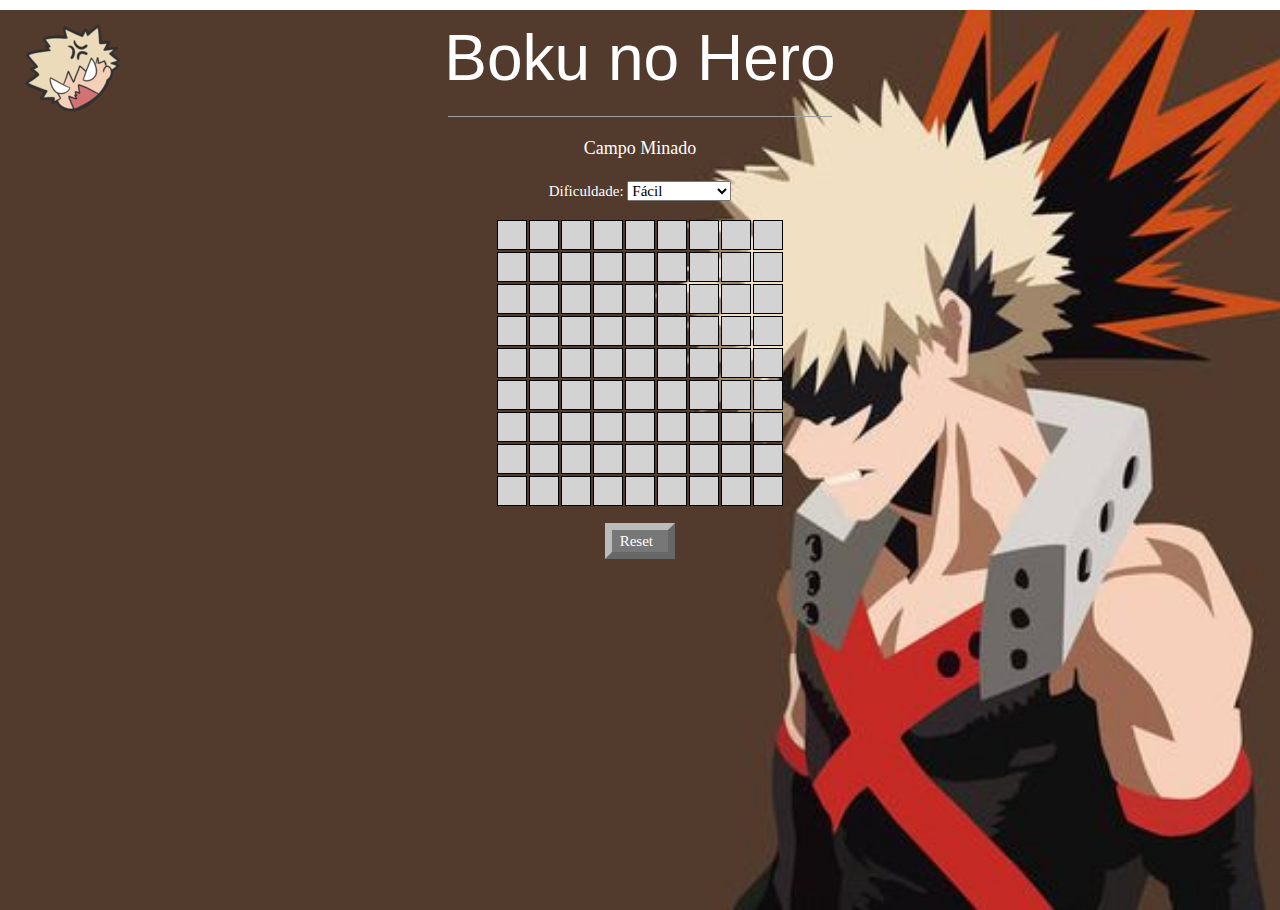
<file: index.html>
<!DOCTYPE html>
<html>
<head>
<title>Shineee</title>
<meta charset="UTF-8">
<meta name="viewport" content="width=device-width, initial-scale=1">
<link rel="stylesheet" href="https://www.w3schools.com/w3css/4/w3.css">
<link rel="stylesheet" href="https://fonts.googleapis.com/css?family=Raleway">
<link rel= "shortcut icon" href="ico/bakugo.ico" type="image/x-icon">

<style>
body {font-family: "Raleway", sans-serif}
body, html {height: 100%}
.bgimg {
  background-image: url('img/fundo.jiff');
  min-height: 100%;
  background-position: center;
  background-size: cover;
}


</style>
</head>
<body>

<div class="bgimg w3-display-container w3-animate-opacity w3-text-white">
  

<div class="w3-display-topleft w3-padding-large w3-xlarge">
<img src="img/logo.png">
</div>
  

<div>
    <h1 class="w3-jumbo w3-animate-top">Boku no Hero</h1>
    <hr class="w3-border-grey" style="margin:auto; width:30%">
    <p class="w3-large w3-center">Campo Minado</p>
  </div>


<head>
    <meta charset="UTF-8" />
    <link rel="stylesheet" type="text/css" href="index.css" />
    <script type="text/javascript" src="index.js"></script>
</head>


   
    <div class ="div1">
        <label>Dificuldade:</label>
        <select id="dificuldade">
            <option value="0" selected>Fácil</option>
            <option value="1">Intermediário</option>
            <option value="2">Difícil</option>
        </select>
    </div>
 <table id="tabela">

    </table>



<p type="button" id="togglee" onclick="location.reload();">Reset</p>




</div>

</body>
</html>
</file>
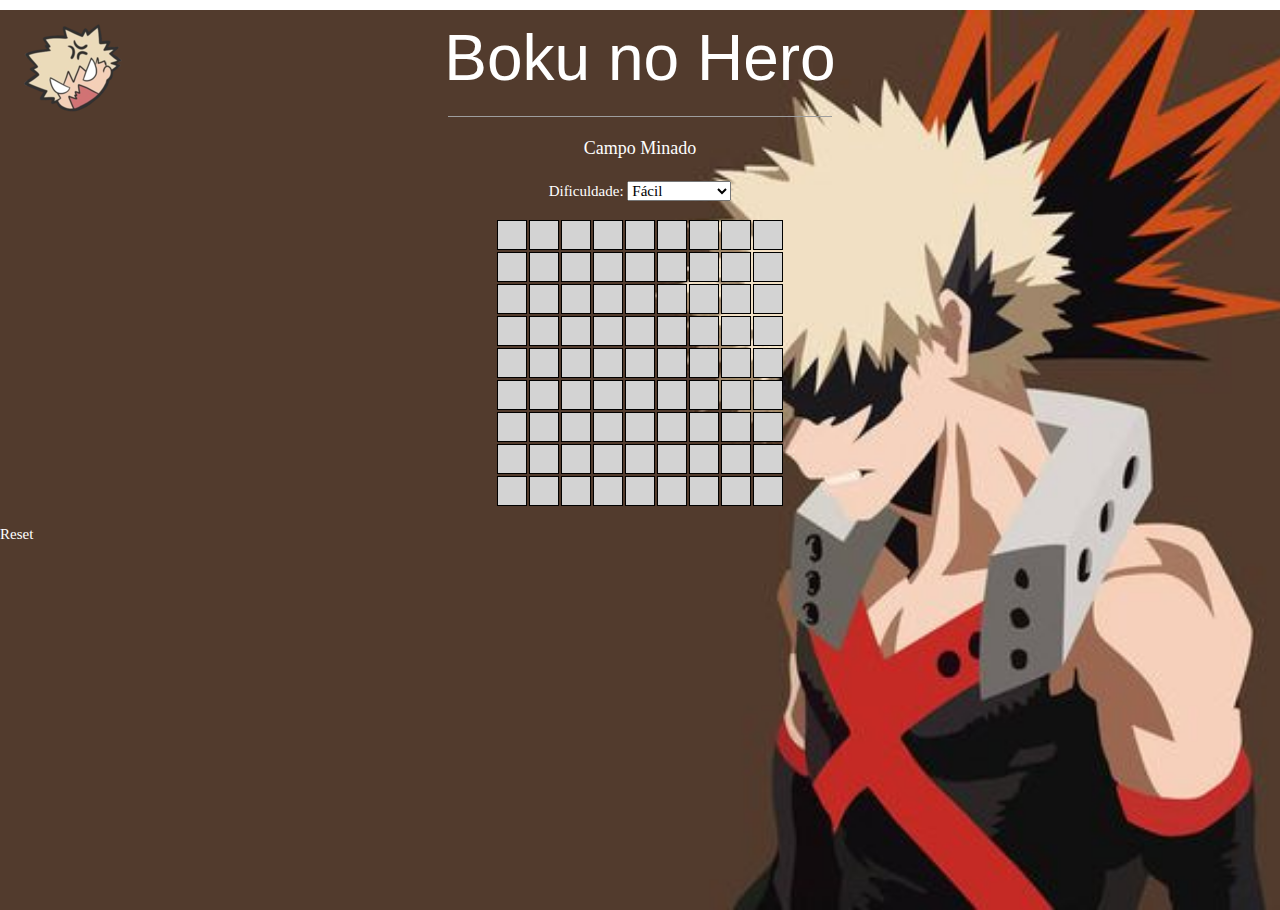
<file: campo minado/index.html>
<!DOCTYPE html>
<html>
<head>
<title>Shineee</title>
<meta charset="UTF-8">
<meta name="viewport" content="width=device-width, initial-scale=1">
<link rel="stylesheet" href="https://www.w3schools.com/w3css/4/w3.css">
<link rel="stylesheet" href="https://fonts.googleapis.com/css?family=Raleway">
<link rel= "shortcut icon" href="ico/bakugo.ico" type="image/x-icon">

<style>
body {font-family: "Raleway", sans-serif}
body, html {height: 100%}
.bgimg {
  background-image: url('img/fundo.jiff');
  min-height: 100%;
  background-position: center;
  background-size: cover;
}


</style>
</head>
<body>

<div class="bgimg w3-display-container w3-animate-opacity w3-text-white">
  

<div class="w3-display-topleft w3-padding-large w3-xlarge">
<img src="img/logo.png">
</div>
  

<div>
    <h1 class="w3-jumbo w3-animate-top">Boku no Hero</h1>
    <hr class="w3-border-grey" style="margin:auto; width:30%">
    <p class="w3-large w3-center">Campo Minado</p>
  </div>


<head>
    <meta charset="UTF-8" />
    <link rel="stylesheet" type="text/css" href="index.css" />
    <script type="text/javascript" src="index.js"></script>
</head>


   
    <div class ="div1">
        <label>Dificuldade:</label>
        <select id="dificuldade">
            <option value="0" selected>Fácil</option>
            <option value="1">Intermediário</option>
            <option value="2">Difícil</option>
        </select>
    </div>
 <table id="tabela">

    </table>



<p type="button" id="togglee" onclick="location.reload();">Reset</p>




</div>

</body>
</html>
</file>
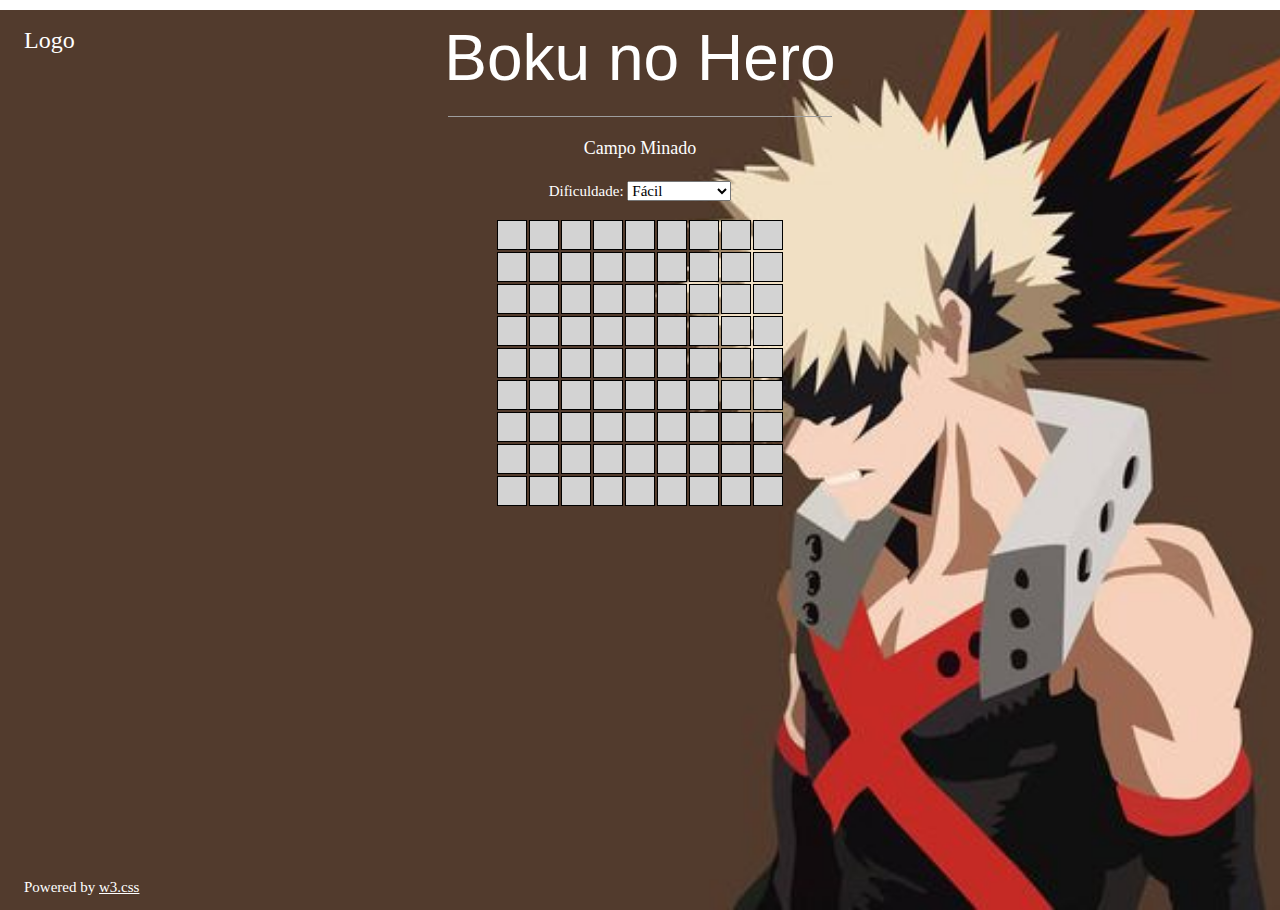
<file: campo minado/campo minado/index.html>
<!DOCTYPE html>
<html>
<head>
<title>W3.CSS Template</title>
<meta charset="UTF-8">
<meta name="viewport" content="width=device-width, initial-scale=1">
<link rel="stylesheet" href="https://www.w3schools.com/w3css/4/w3.css">
<link rel="stylesheet" href="https://fonts.googleapis.com/css?family=Raleway">
<style>
body {font-family: "Raleway", sans-serif}
body, html {height: 100%}
.bgimg {
  background-image: url('img/fundo.jiff');
  min-height: 100%;
  background-position: center;
  background-size: cover;
}


</style>
</head>
<body>

<div class="bgimg w3-display-container w3-animate-opacity w3-text-white">
  <div class="w3-display-topleft w3-padding-large w3-xlarge">
    Logo
  </div>
  <div>
    <h1 class="w3-jumbo w3-animate-top">Boku no Hero</h1>
    <hr class="w3-border-grey" style="margin:auto; width:30%">
    <p class="w3-large w3-center">Campo Minado</p>
  </div>


<head>
    <meta charset="UTF-8" />
    <link rel="stylesheet" type="text/css" href="index.css" />
    <script type="text/javascript" src="index.js"></script>
</head>


   
    <div class ="div1">
        <label>Dificuldade:</label>
        <select id="dificuldade">
            <option value="0" selected>Fácil</option>
            <option value="1">Intermediário</option>
            <option value="2">Difícil</option>
        </select>
    </div>
 <table id="tabela">

    </table>






  <div class="w3-display-bottomleft w3-padding-large">
    Powered by <a href="https://www.w3schools.com/w3css/default.asp" target="_blank">w3.css</a>
  </div>
</div>

</body>
</html>
</file>
<file: index.css>
h1{
text-align: center;
}

.top {
  overflow: hidden;
  background-color: #3CB371;
  width: 900px;
  height: 150px;

}

* {
  font-family: verdana;
}

h2 {
    text-align: center;
}
.div1 {
    text-align: center;
}
table {
  margin: 1em auto;
  
}
    

td {
    border: 1px solid black;
    width: 30px;
    height: 30px;
    text-align: center;
}
.blocked, .flag {
    background: lightgray;    
}
.n1, .n2, .n3, .n4, .n5, .n6, .n7, .n8 {
    background-color: #eee;
}
.n1 {
    color: blue;
}
.n2 {
    color: green;
}
.n3 {
    color: red;
}
.n4 {
    color: maroon;
}
.n5 {
    color: blueviolet;
}
.n6 {
    color: darkgoldenrod;
}
.n7 {
    color: orange;
}
.n8 {
    color: tomato;
}


#togglee {
    background-color: #777;
    border: 0.6vw outset #BBB;
    padding: 0px 0.6vw;
    cursor: pointer;
    margin-left: auto;
    margin-right: auto;
    width: 70px;
  }
</file>
<file: campo minado/index.css>
h1{
text-align: center;
}

.top {
  overflow: hidden;
  background-color: #3CB371;
  width: 900px;
  height: 150px;

}

* {
  font-family: verdana;
}

h2 {
    text-align: center;
}
.div1 {
    text-align: center;
}
table {
  margin: 1em auto;
  
}
    

td {
    border: 1px solid black;
    width: 30px;
    height: 30px;
    text-align: center;
}
.blocked, .flag {
    background: lightgray;    
}
.n1, .n2, .n3, .n4, .n5, .n6, .n7, .n8 {
    background-color: #eee;
}
.n1 {
    color: blue;
}
.n2 {
    color: green;
}
.n3 {
    color: red;
}
.n4 {
    color: maroon;
}
.n5 {
    color: blueviolet;
}
.n6 {
    color: darkgoldenrod;
}
.n7 {
    color: orange;
}
.n8 {
    color: tomato;
}
</file>
<file: campo minado/campo minado/index.css>
h1{
text-align: center;
}

.top {
  overflow: hidden;
  background-color: #3CB371;
  width: 900px;
  height: 150px;

}

* {
  font-family: verdana;
}

h2 {
    text-align: center;
}
.div1 {
    text-align: center;
}
table {
  margin: 1em auto;
  
}
    

td {
    border: 1px solid black;
    width: 30px;
    height: 30px;
    text-align: center;
}
.blocked, .flag {
    background: lightgray;    
}
.n1, .n2, .n3, .n4, .n5, .n6, .n7, .n8 {
    background-color: #eee;
}
.n1 {
    color: blue;
}
.n2 {
    color: green;
}
.n3 {
    color: red;
}
.n4 {
    color: maroon;
}
.n5 {
    color: blueviolet;
}
.n6 {
    color: darkgoldenrod;
}
.n7 {
    color: orange;
}
.n8 {
    color: tomato;
}
</file>
